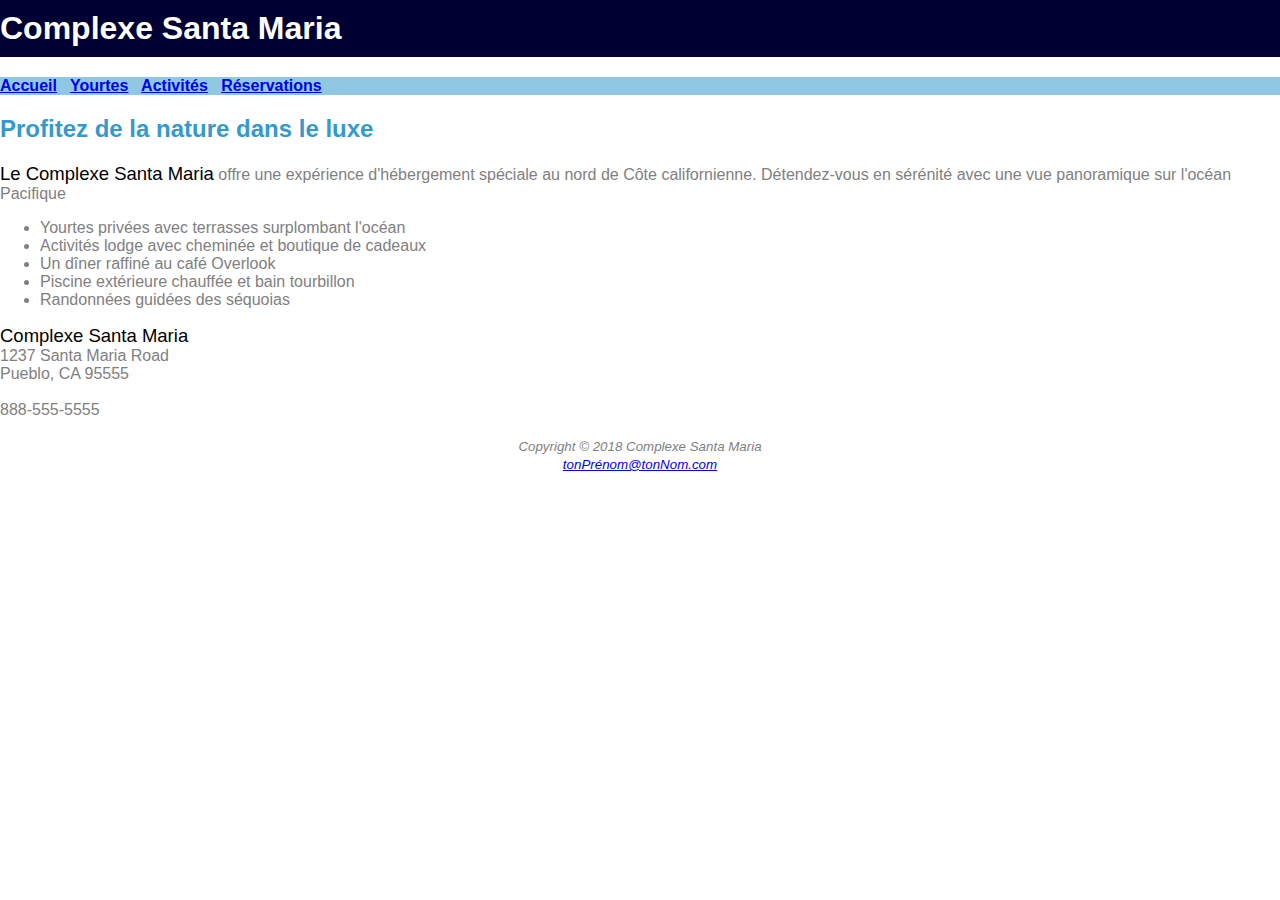
<file: index.html>
<!DOCTYPE html>
<html lang="fr">

<head>
    <title>Complexe Santa Maria</title>
    <meta charset="utf-8" />
    <link rel="stylesheet" href="styles.css" />
</head>

<body>
    <header>
        <h1>Complexe Santa Maria</h1>
    </header>
    <nav>
        <b>
            <a href="index.html">Accueil</a> &nbsp;
            <a href="yurts.html">Yourtes</a> &nbsp;
            <a href="activities.html">Activités</a> &nbsp;
            <a href="reservations.html">Réservations</a>
        </b>
    </nav>
    <main>
        <h2>Profitez de la nature dans le luxe</h2>
        <p>
            <strong class="font-weight-medium color-black">Le Complexe Santa Maria</strong> offre une expérience d'hébergement
            spéciale au nord de Côte californienne. Détendez-vous en
            sérénité avec une vue panoramique sur l'océan Pacifique
        </p>
        <ul>
            <li>Yourtes privées avec terrasses surplombant l'océan</li>
            <li>Activités lodge avec cheminée et boutique de cadeaux</li>
            <li>Un dîner raffiné au café Overlook</li>
            <li>Piscine extérieure chauffée et bain tourbillon</li>
            <li>Randonnées guidées des séquoias</li>
        </ul>
        <div>
            <strong class="font-weight-medium color-black">Complexe Santa Maria</strong><br>
            1237 Santa Maria Road<br>
            Pueblo, CA 95555<br><br>
            888-555-5555<br><br>
        </div>
    </main>
    <footer>
        <small>
            <i>
                Copyright &copy; 2018 Complexe Santa Maria
                <br>
                <a href="mailto:yourfirstname@yourlastname.com">tonPrénom@tonNom.com</a>
            </i>
        </small>
    </footer>
</body>

</html>
</file>
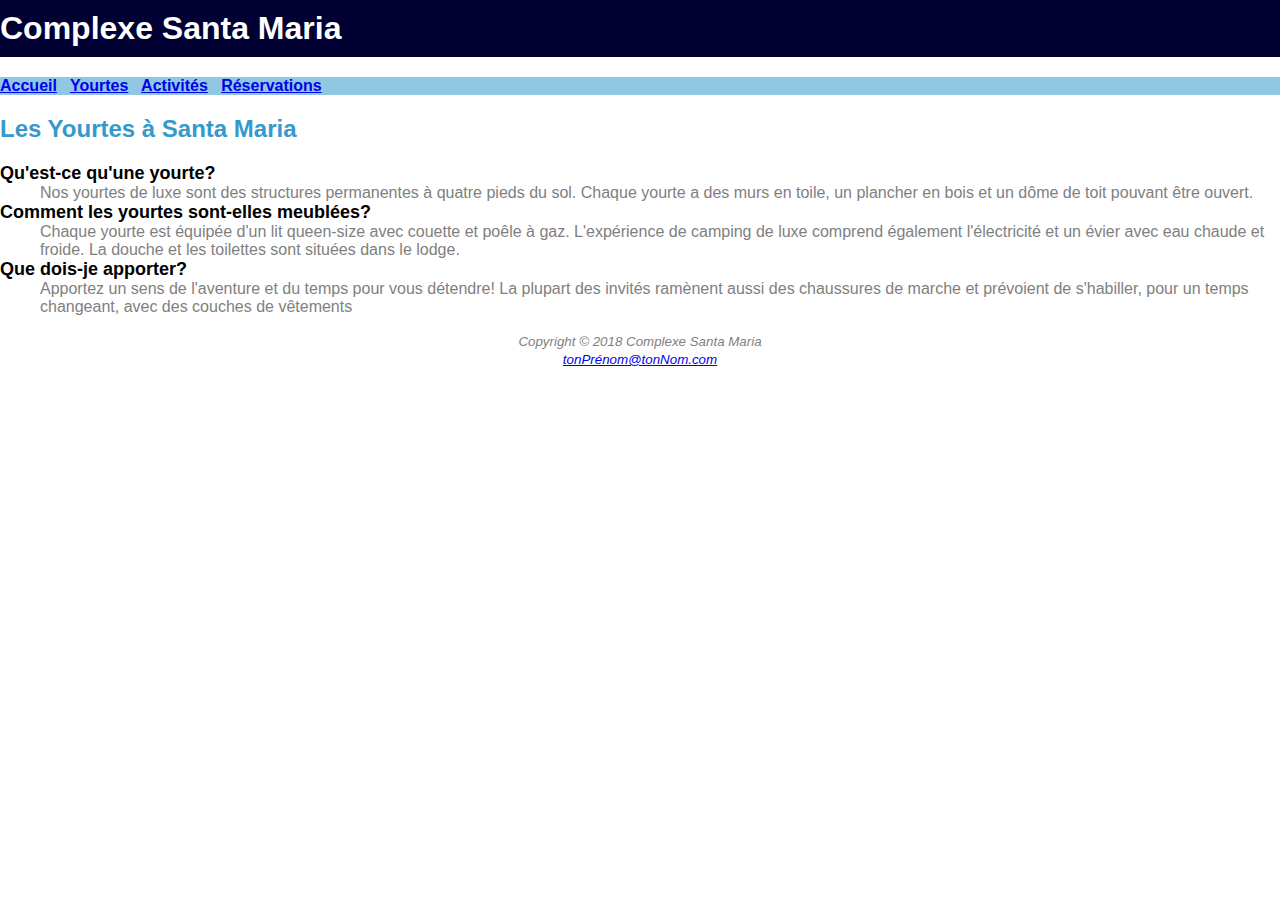
<file: yurts.html>
<!DOCTYPE html>
<html lang="en">

<head>
    <title>Complexe Santa Maria :: Yourtes</title>
    <meta charset="utf-8" />
    <link rel="stylesheet" href="styles.css" />
</head>

<body>
    <header>
        <h1>Complexe Santa Maria</h1>
    </header>
    <nav>
        <b>
            <a href="index.html">Accueil</a> &nbsp;
            <a href="yurts.html">Yourtes</a> &nbsp;
            <a href="activities.html">Activités</a> &nbsp;
            <a href="reservations.html">Réservations</a>
        </b>
    </nav>
    <main>
        <h2>Les Yourtes à Santa Maria</h2>
        <dl>
            <dt><strong class="small-bolder color-black">Qu'est-ce qu'une yourte?</strong></dt>
            <dd>
                Nos yourtes de luxe sont des structures permanentes à quatre
                pieds du sol. Chaque yourte a des murs en toile, un plancher
                en bois et un dôme de toit pouvant être ouvert.
            </dd>
            <dt>
                <strong class="small-bolder color-black">Comment les yourtes sont-elles meublées?</strong>
            </dt>
            <dd>
                Chaque yourte est équipée d'un lit queen-size avec couette
                et poêle à gaz. L'expérience de camping de luxe comprend
                également l'électricité et un évier avec eau chaude et
                froide. La douche et les toilettes sont situées dans le
                lodge.
            </dd>
            <dt><strong class="small-bolder color-black">Que dois-je apporter?</strong></dt>
            <dd>
                Apportez un sens de l'aventure et du temps pour vous
                détendre! La plupart des invités ramènent aussi des
                chaussures de marche et prévoient de s'habiller, pour un
                temps changeant, avec des couches de vêtements
            </dd>
        </dl>
    </main>
    <footer>
        <small>
            <i>
                Copyright &copy; 2018 Complexe Santa Maria
                <br>
                <a href="mailto:yourfirstname@yourlastname.com">tonPrénom@tonNom.com</a>
            </i>
        </small>
    </footer>
</body>

</html>
</file>
<file: styles.css>
body { 
    margin: 0;
    font-family: Verdana, Arial, sans-serif;
}


header {
    background-color: #000033;
    color: white;
    padding: 10px 0px;
    margin-bottom: 20px;
}

header > h1 {
    margin: 0;
}


nav {
    background-color: #90C7E3;
}

main {
    color: grey;
}

h2 {
    color: #3599cc;
}

strong {
    font-size: 18.5px;
}

footer {
    text-align: center;
    color: gray;
}


.small-bolder {
    font-size: 18px;
    font-weight: bolder;
}

.font-weight-medium {
    font-weight: 500;
}

.color-black {
    color: black;
}
</file>
